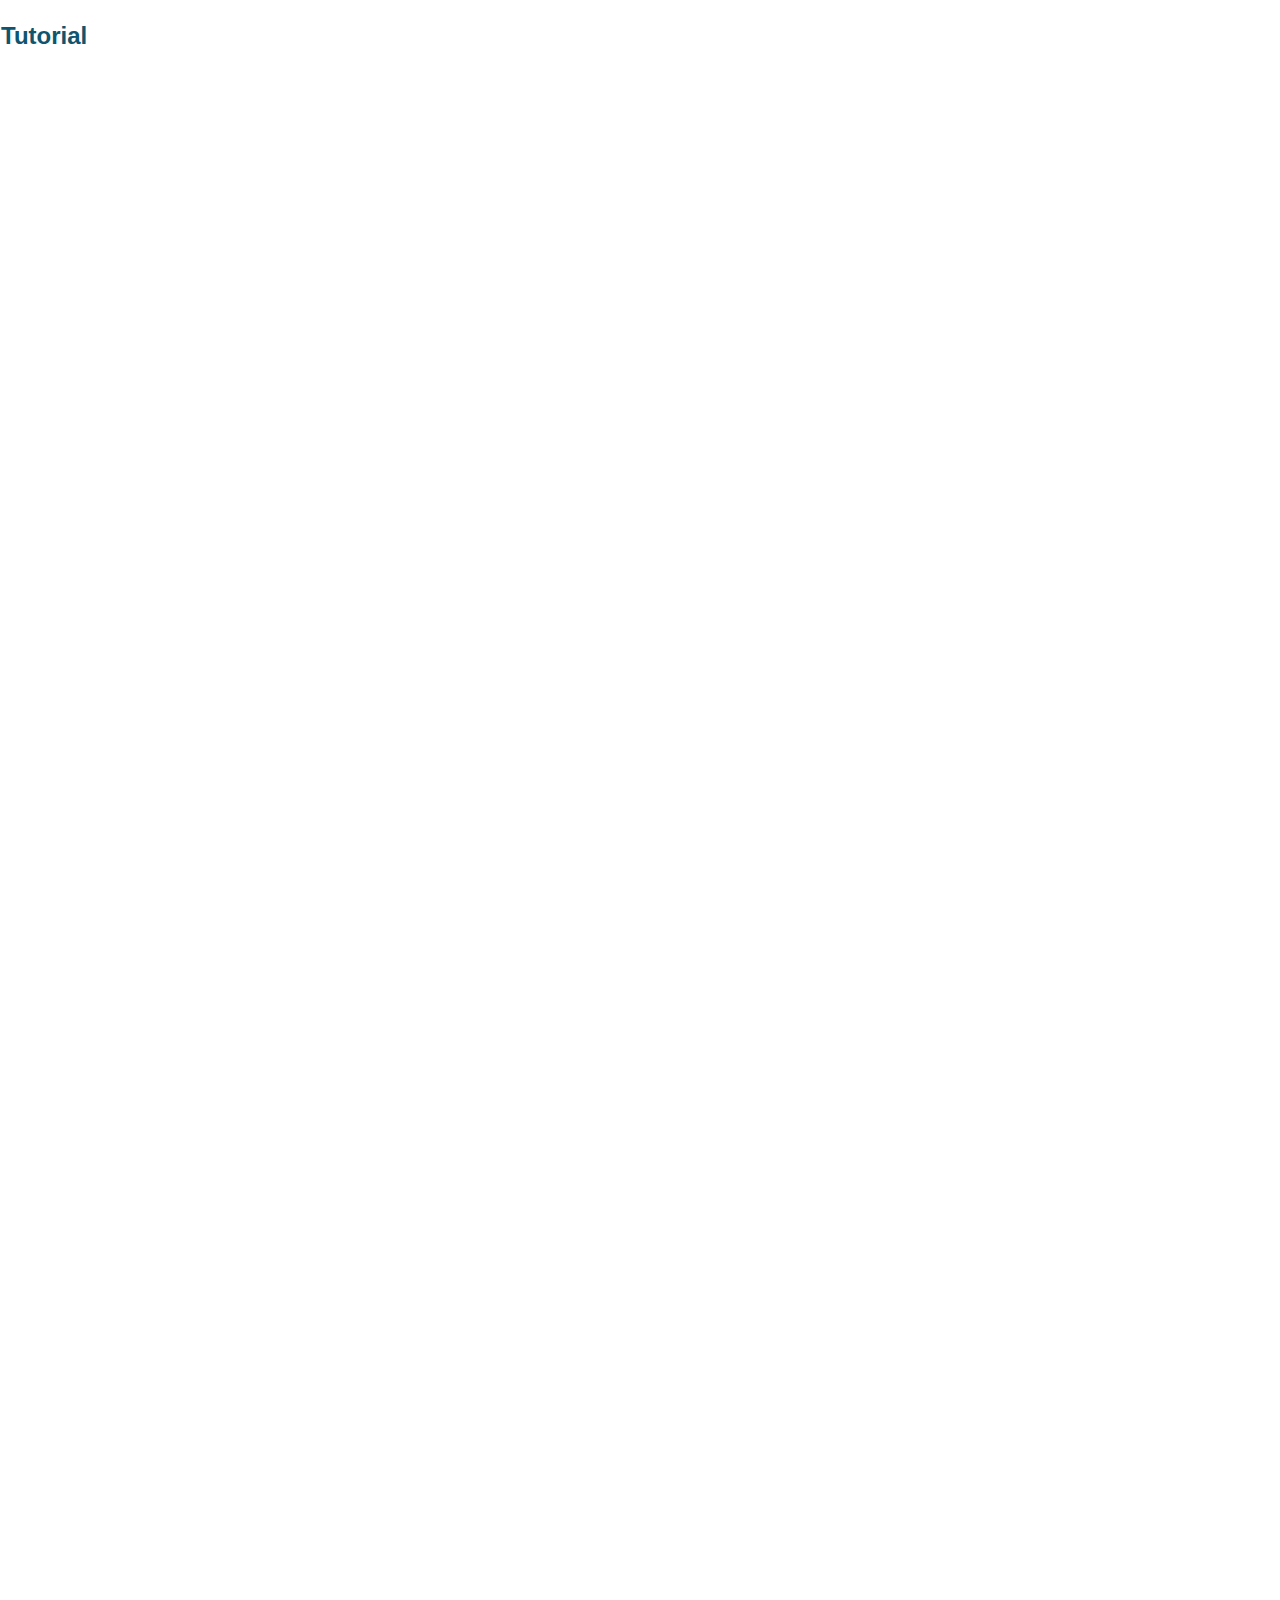
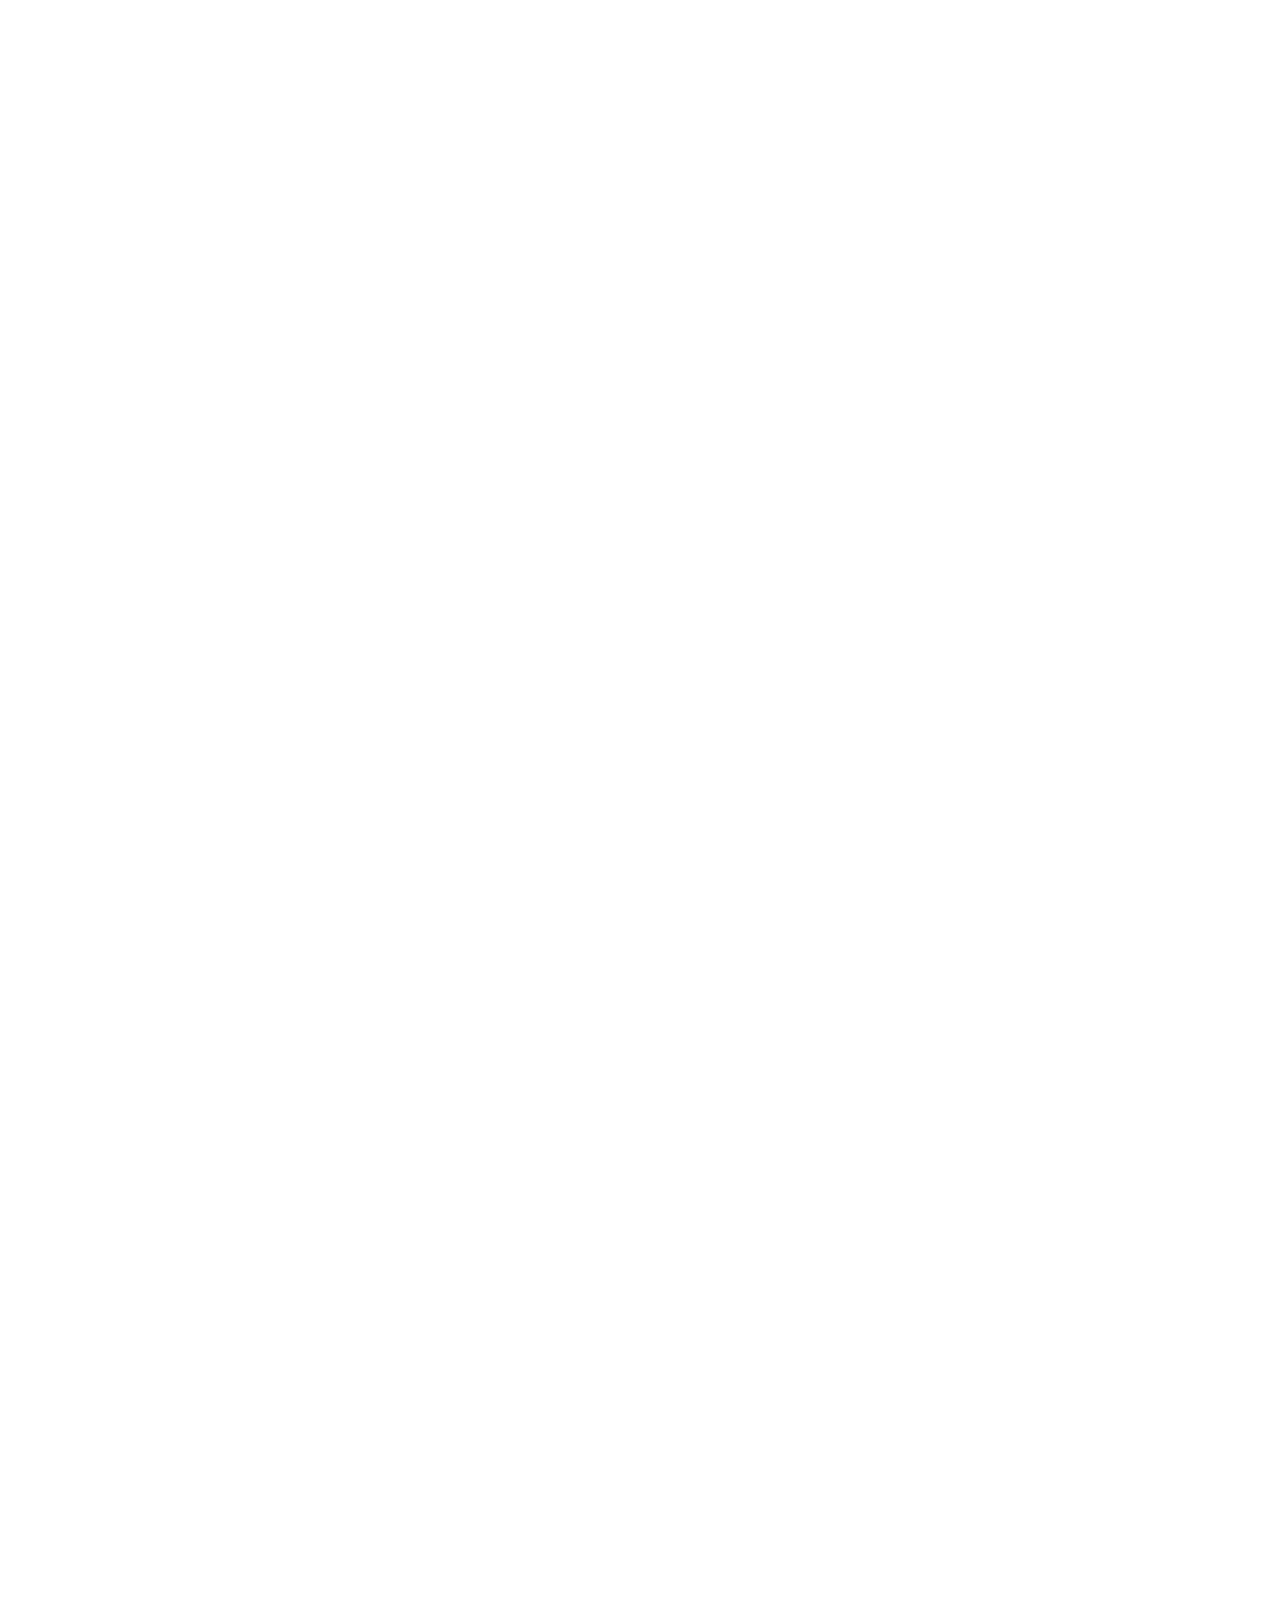
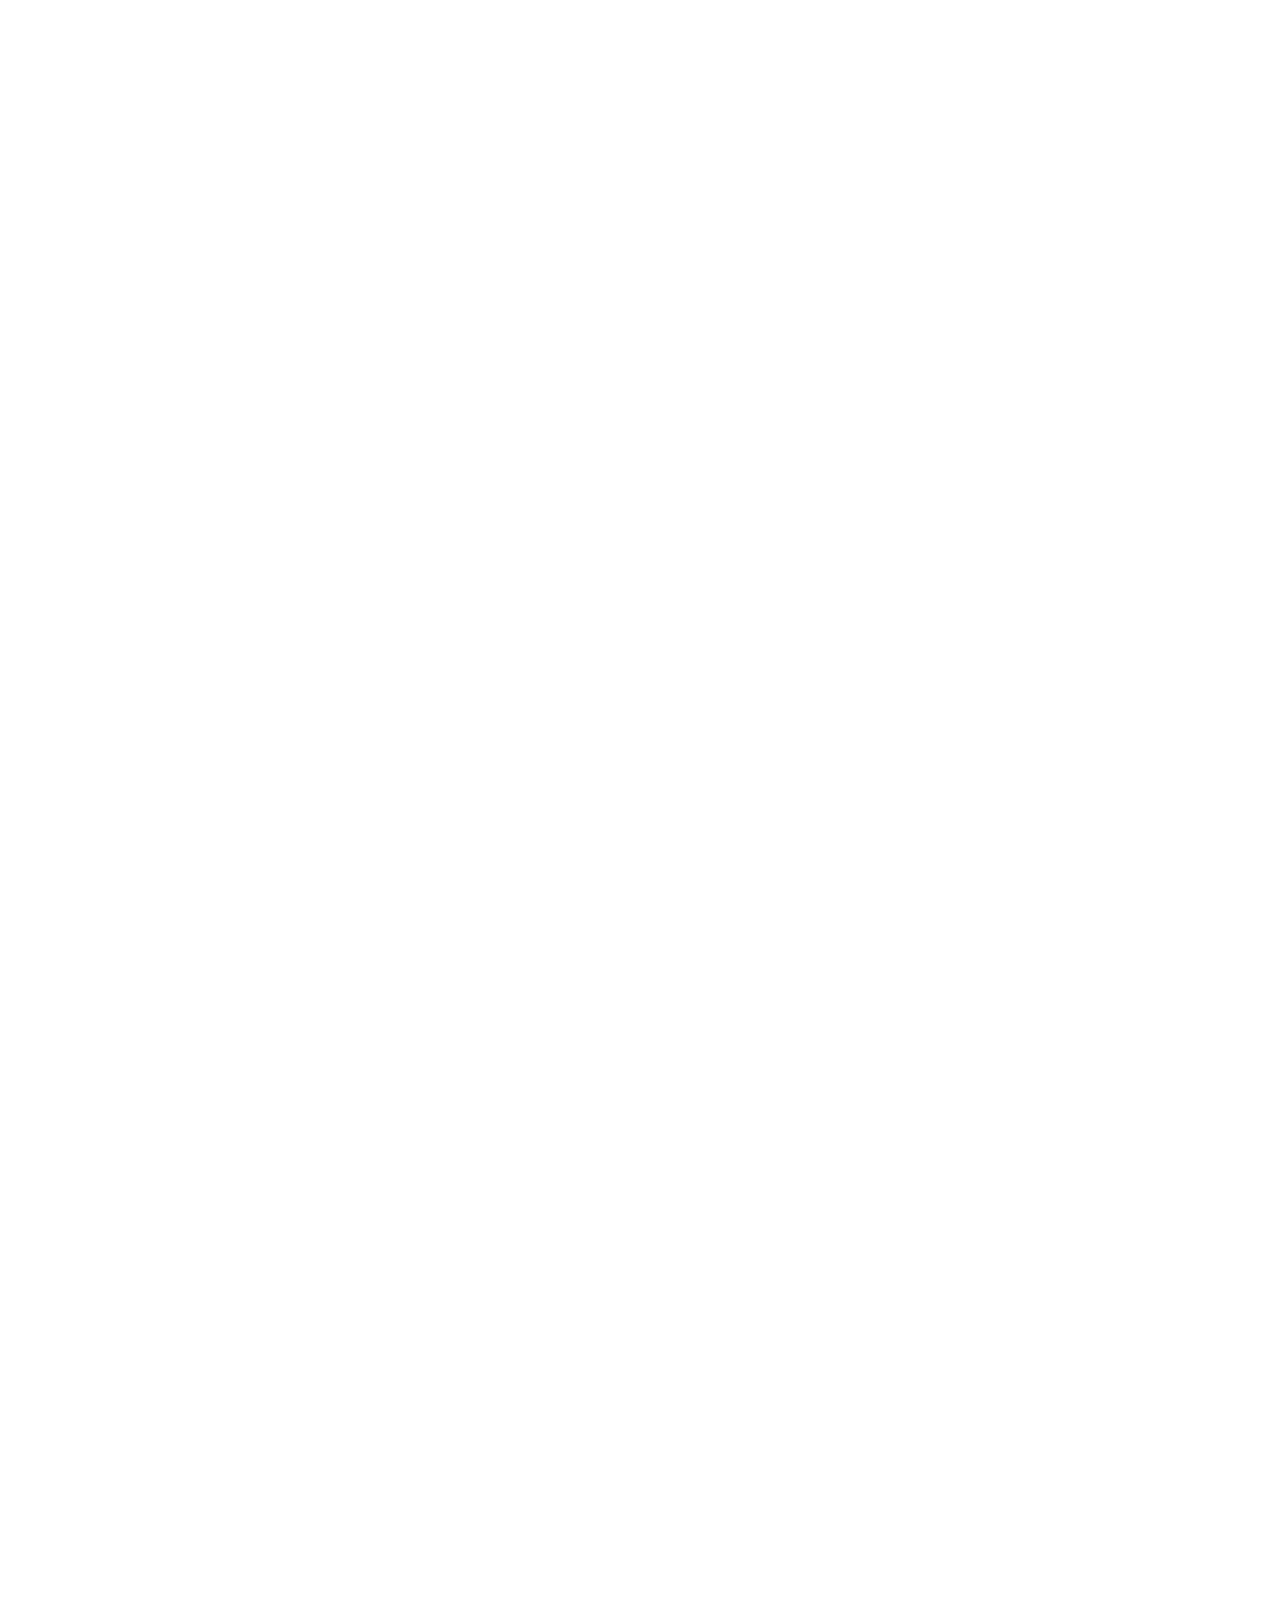
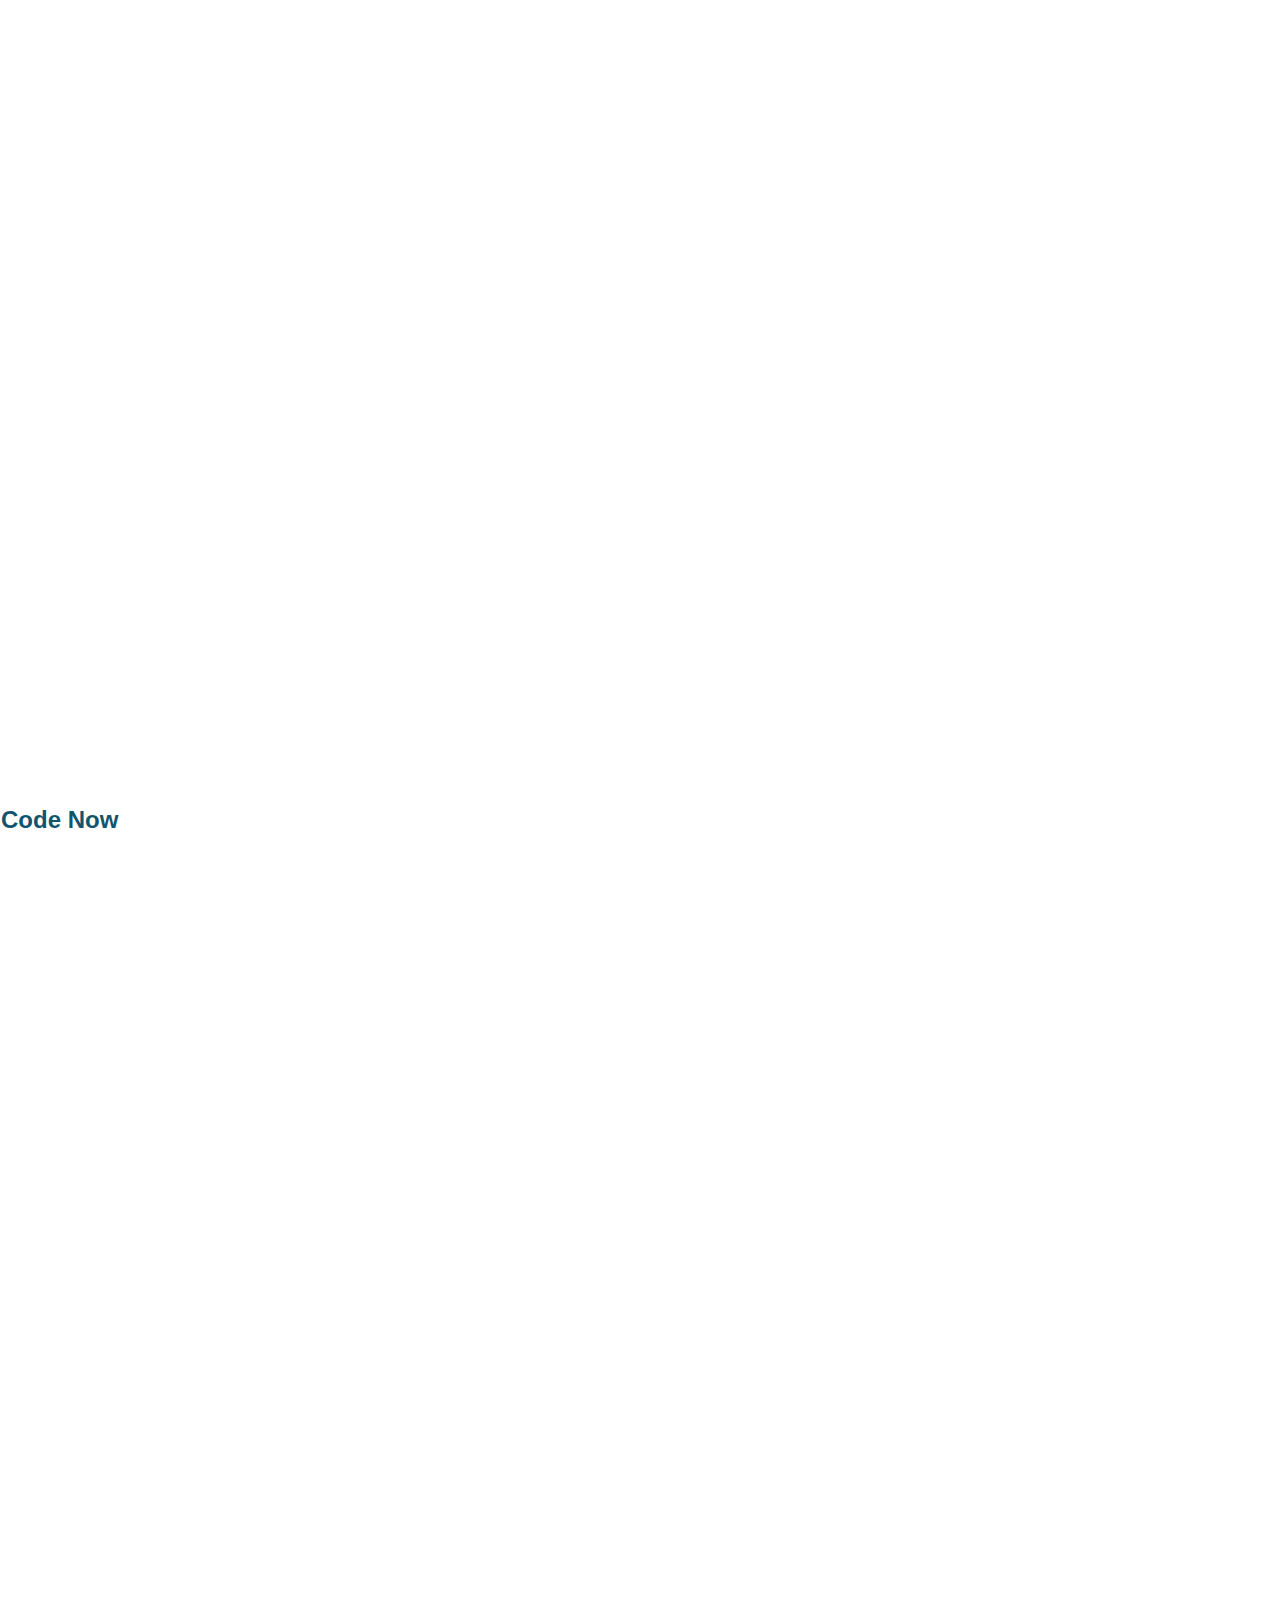
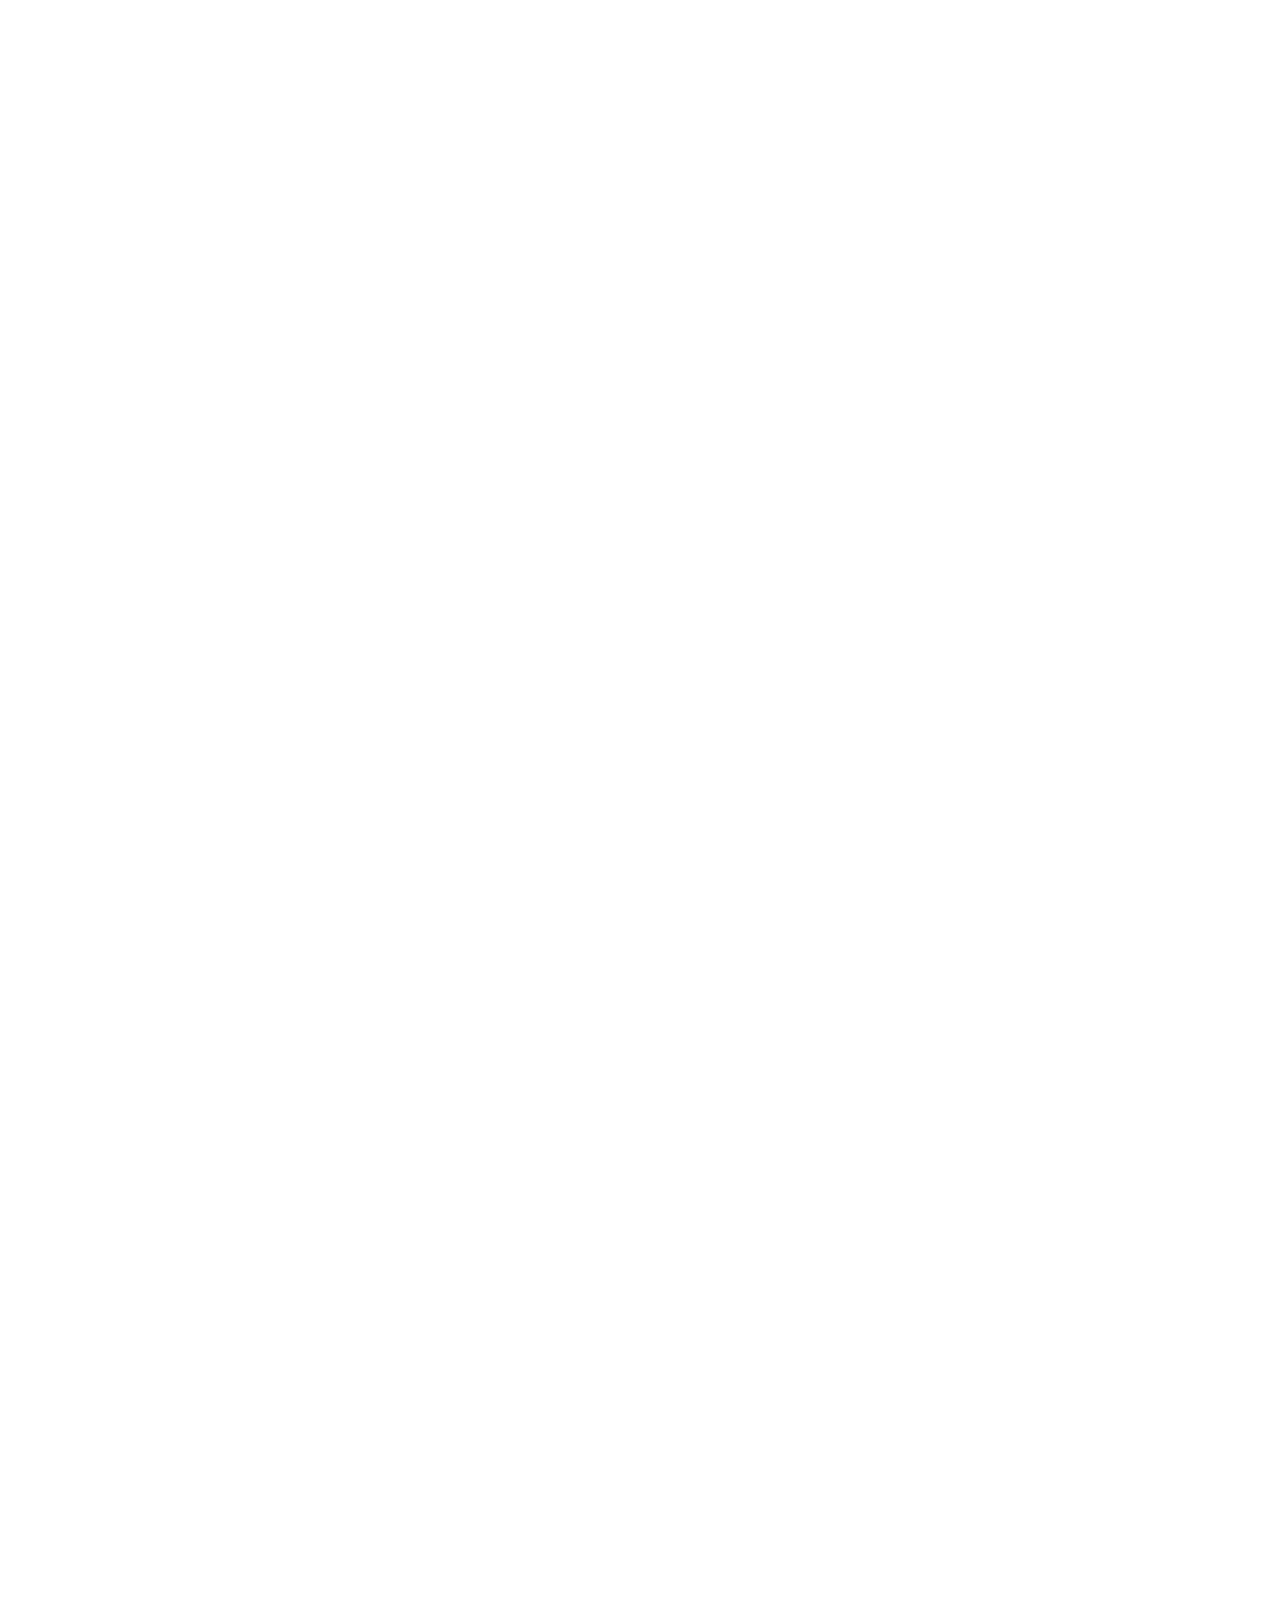
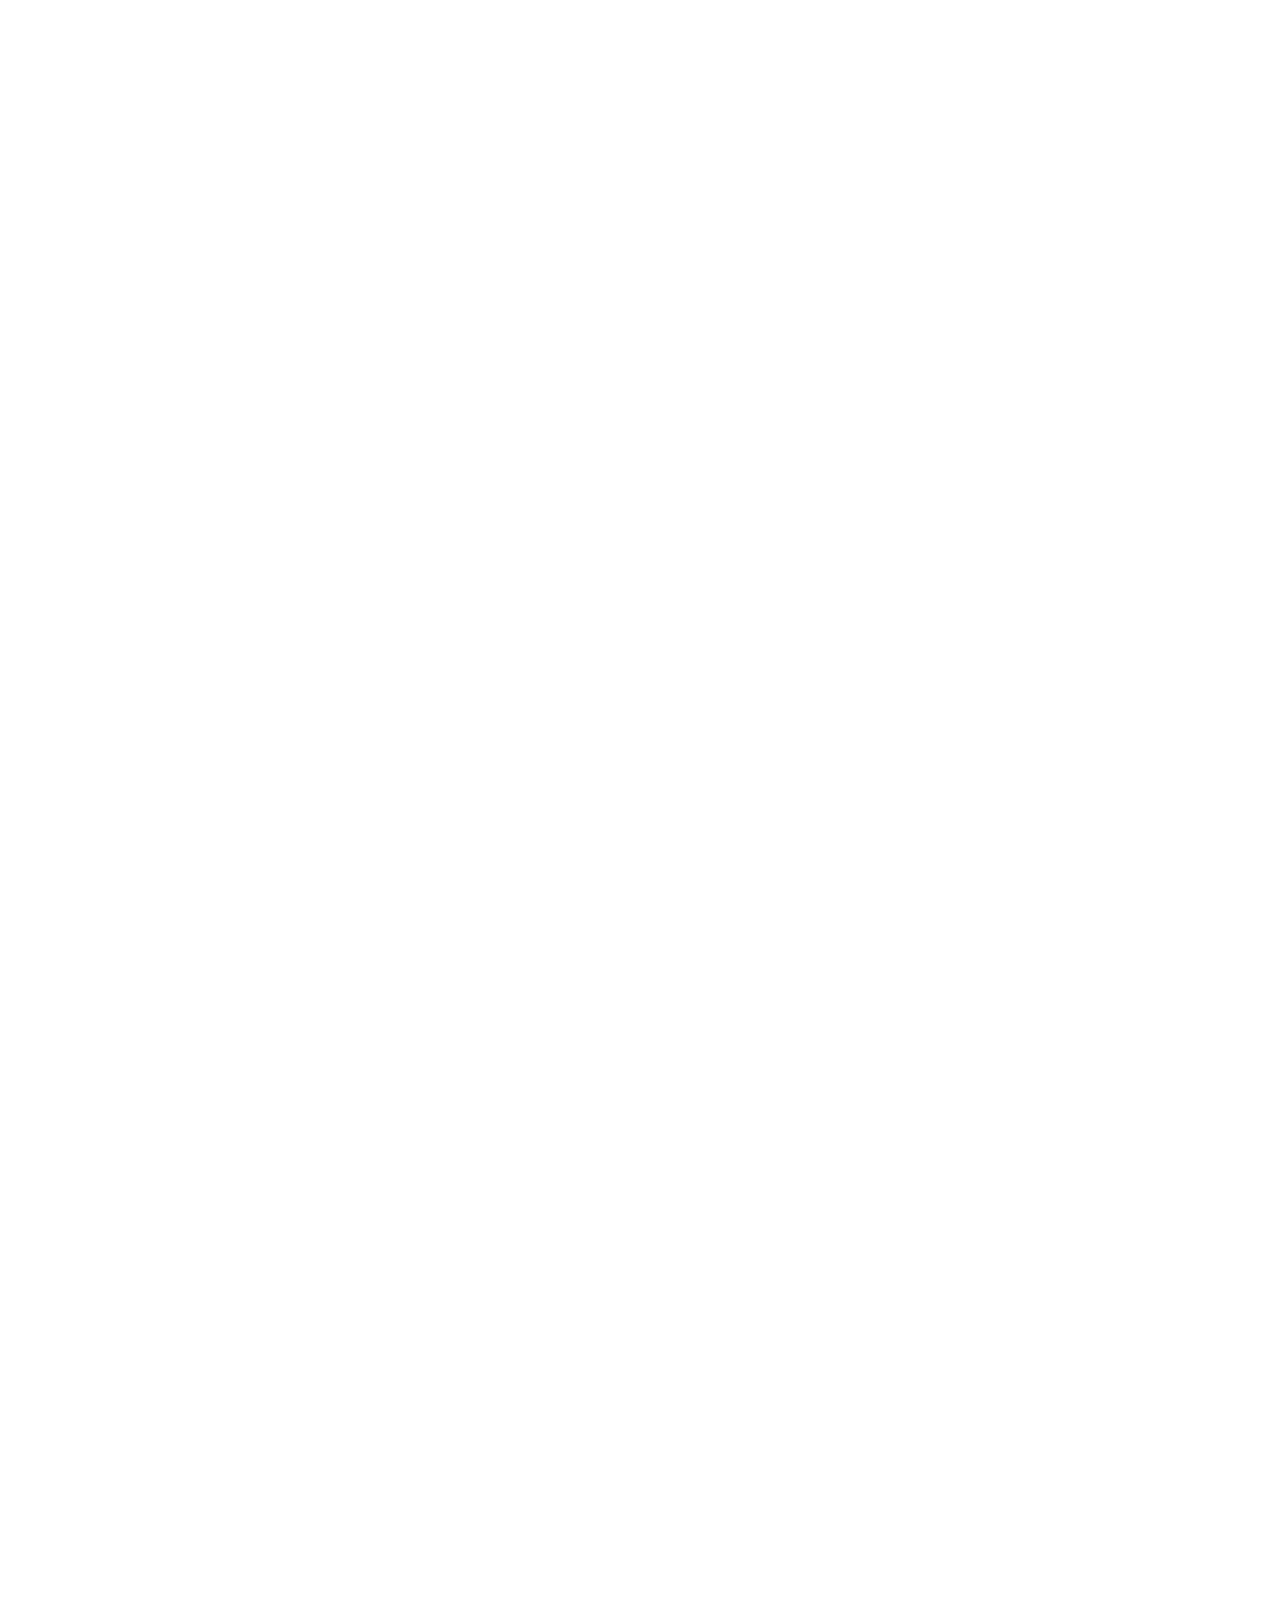
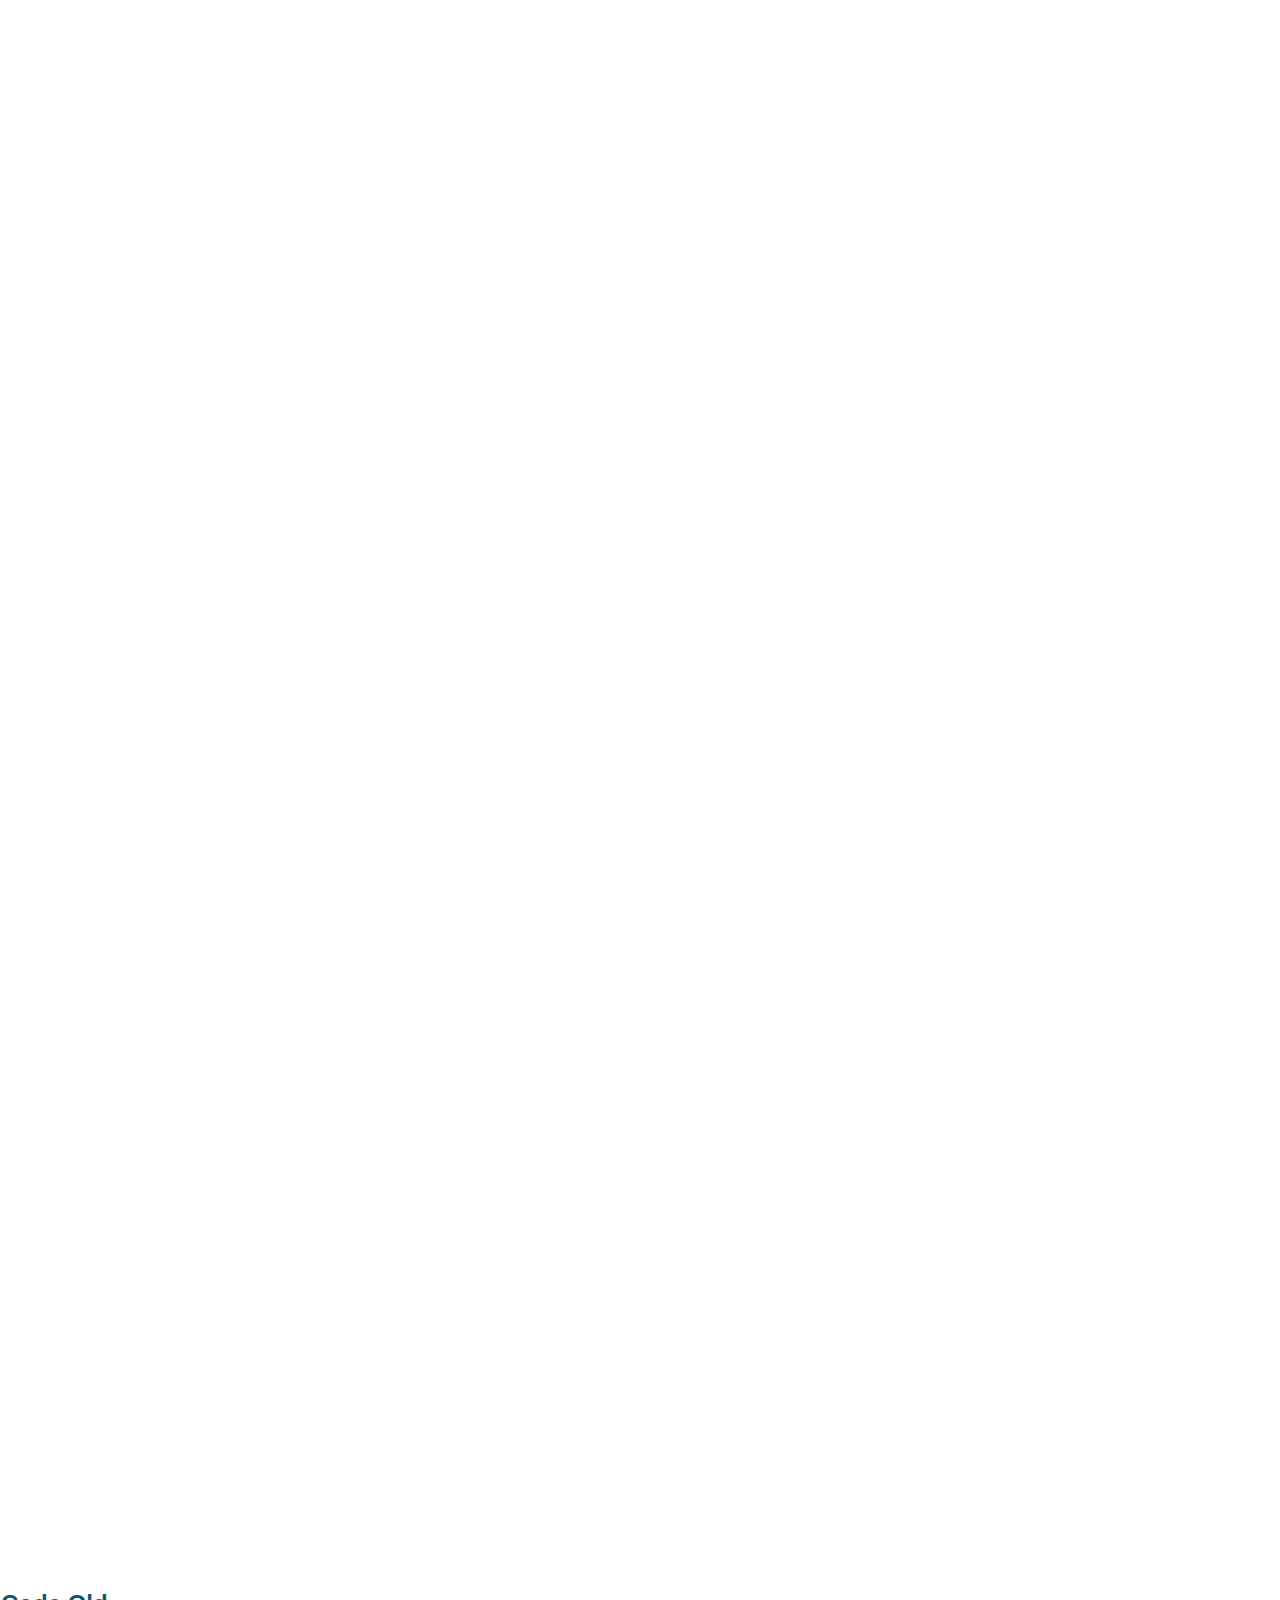
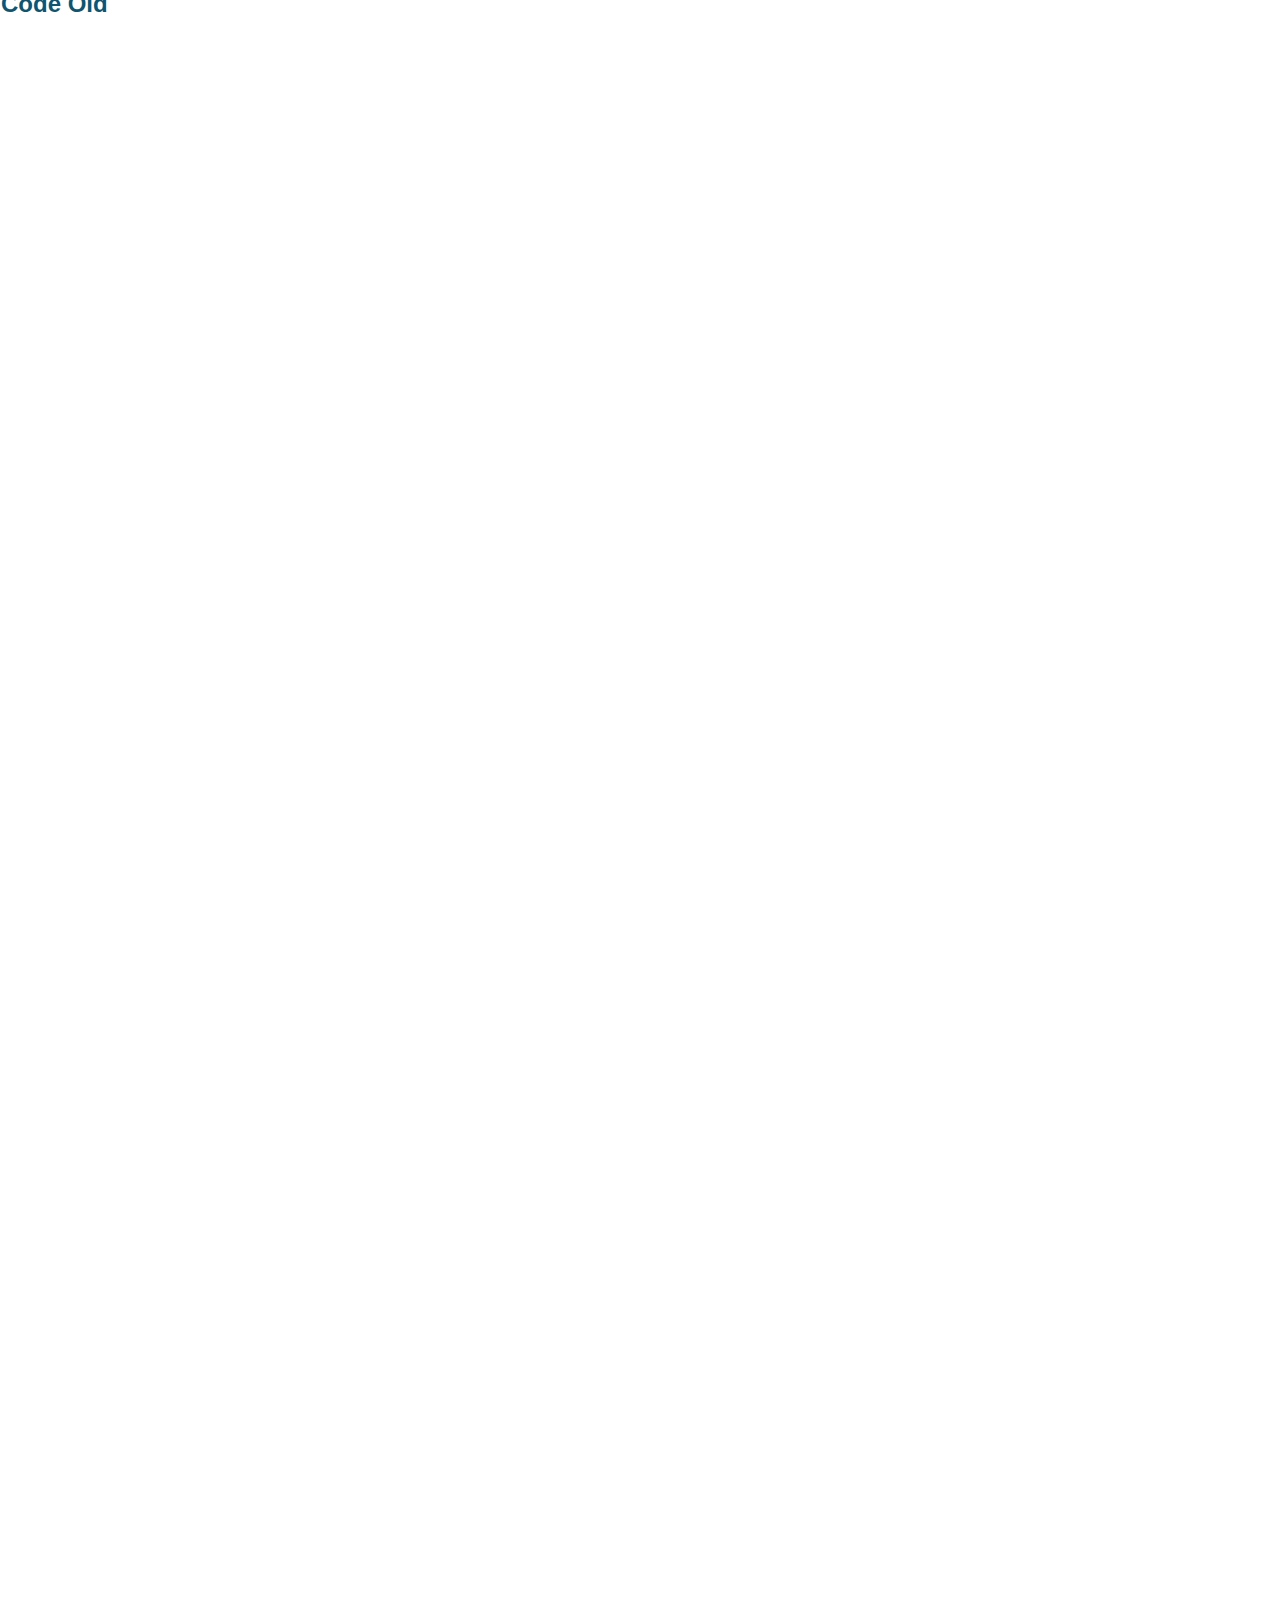
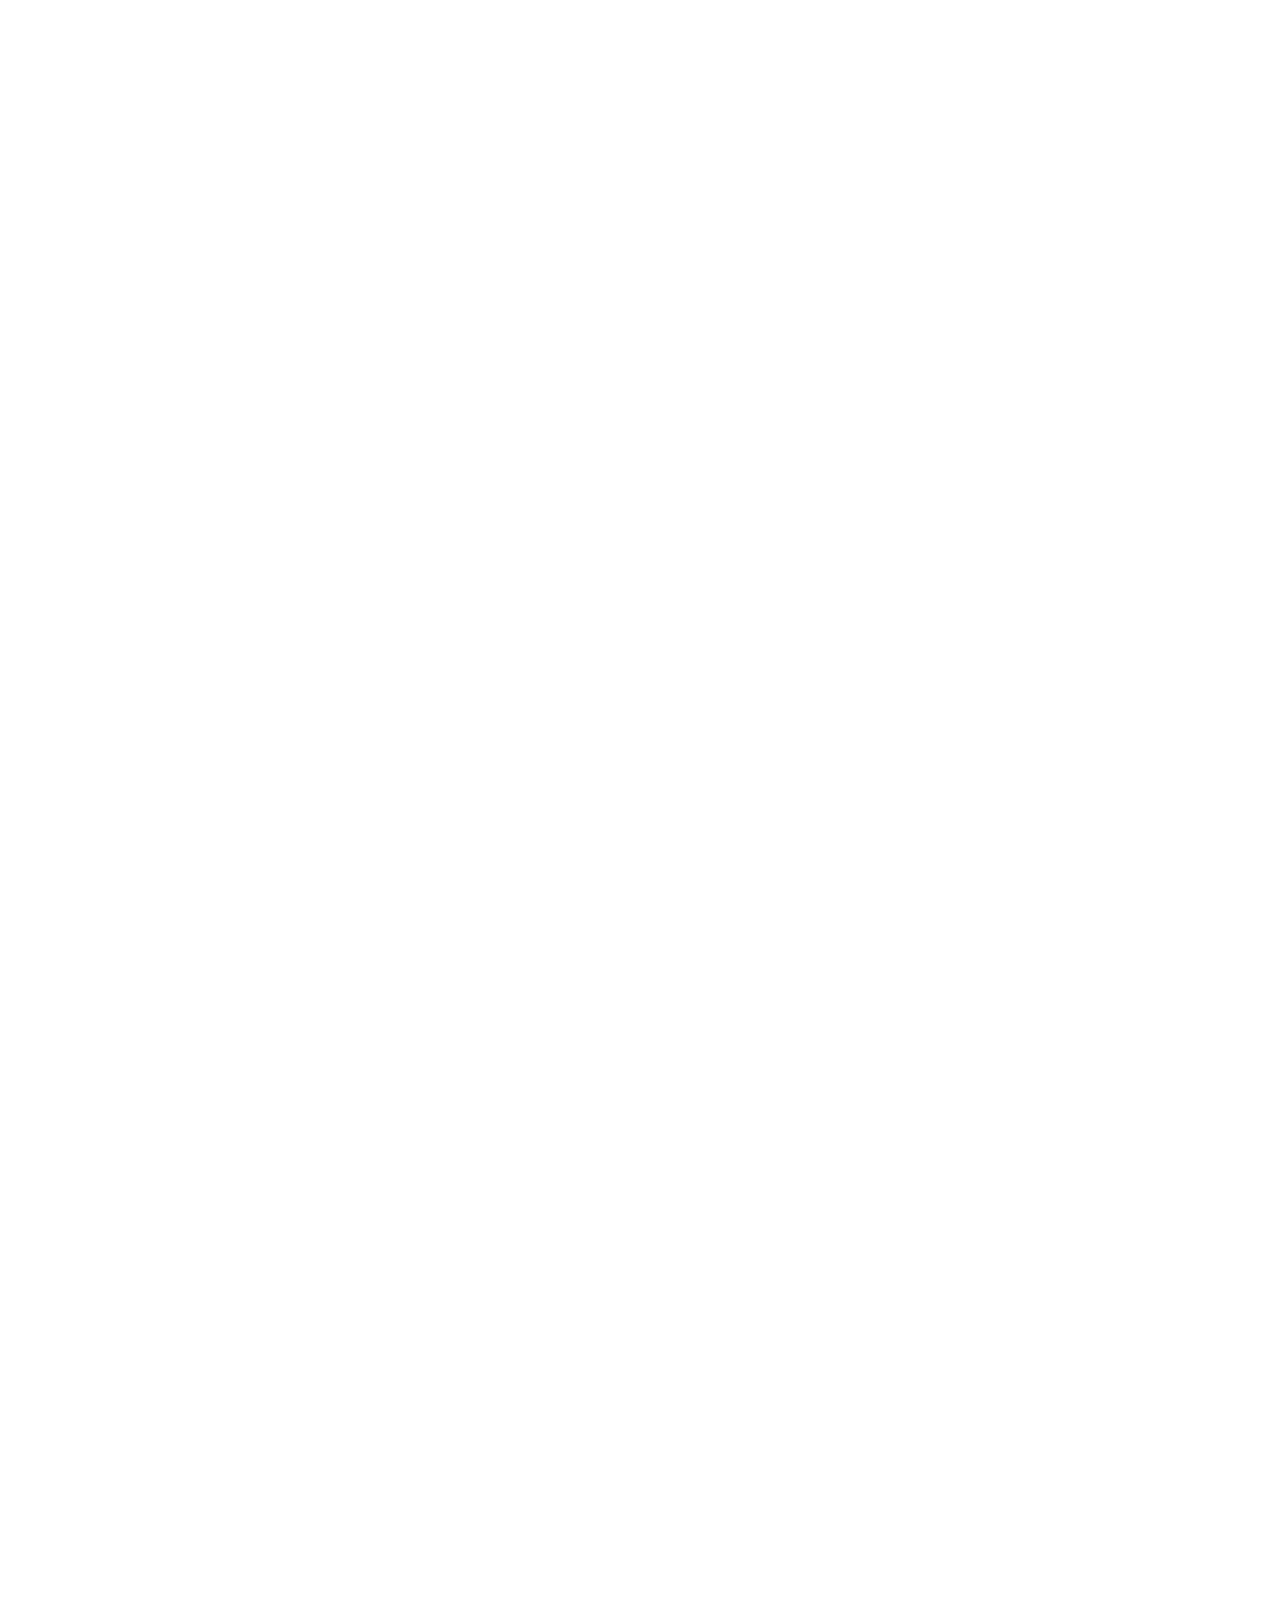
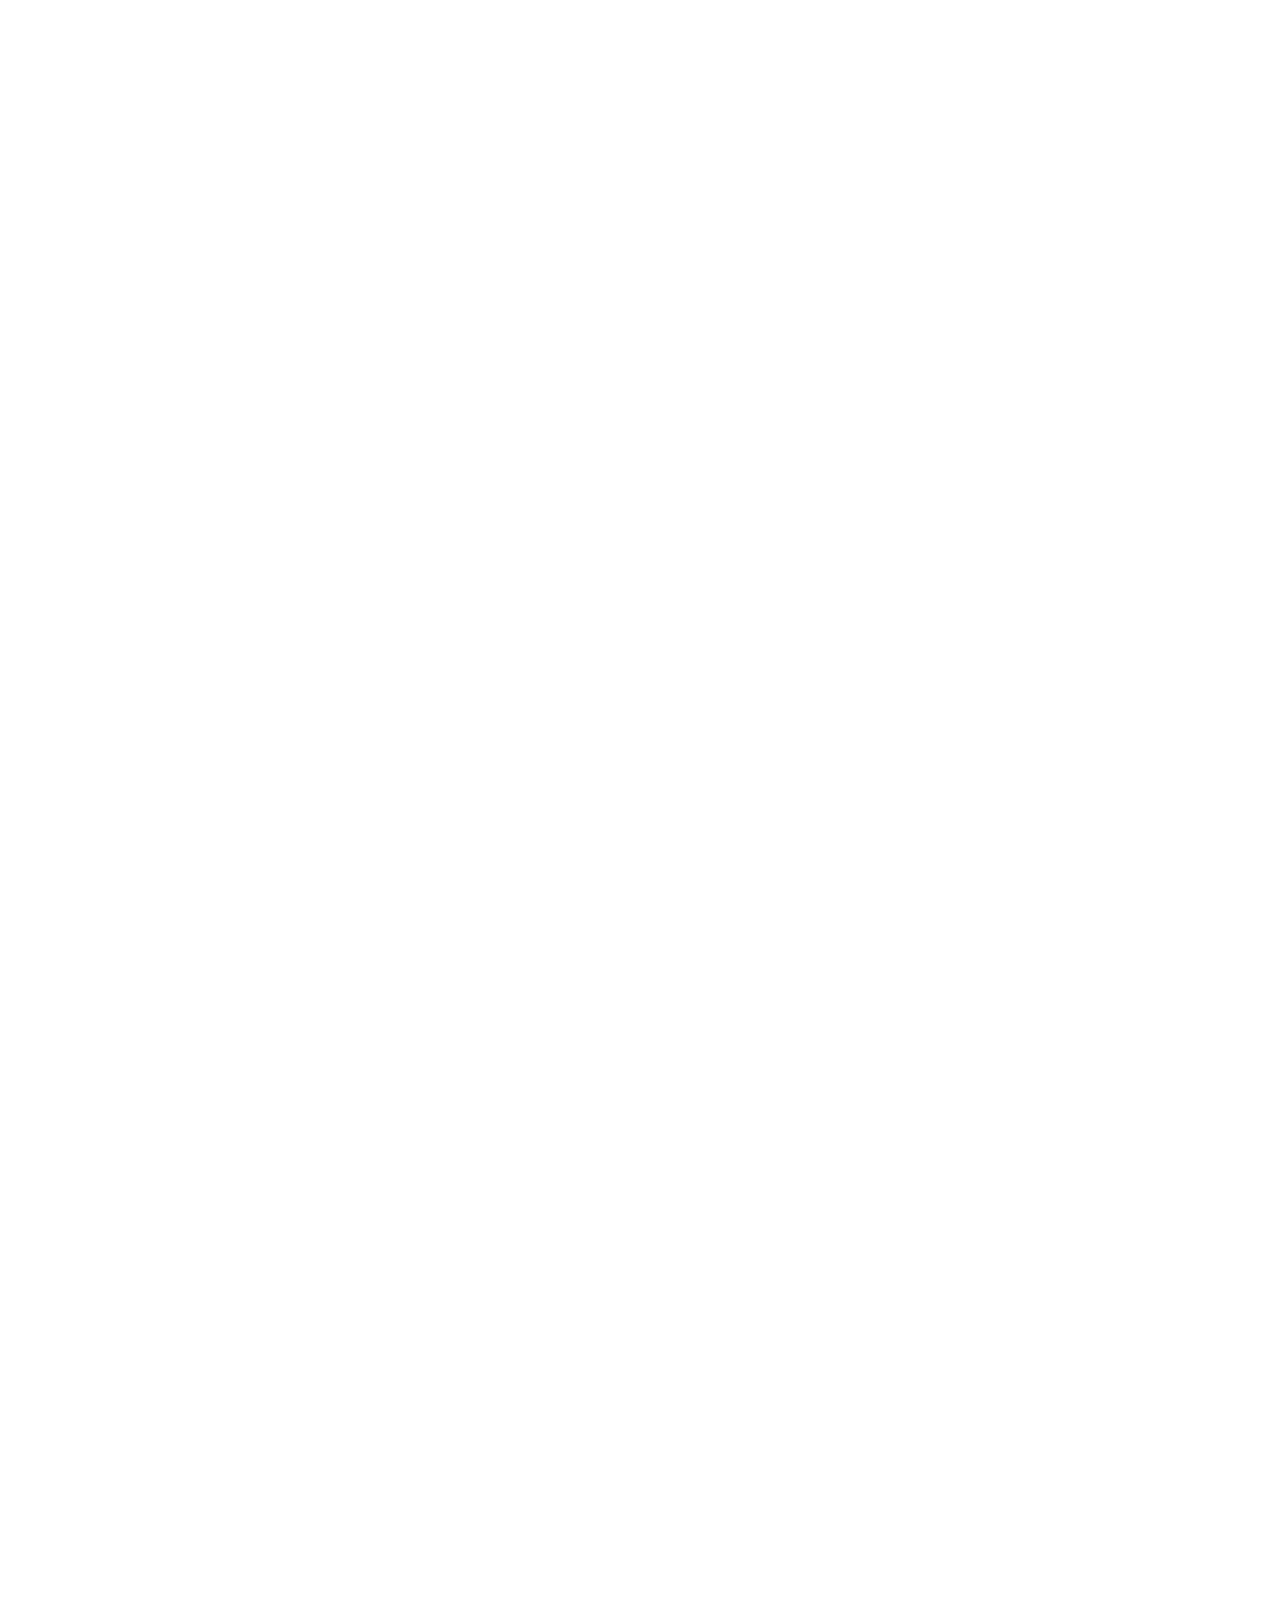
<file: src/index.html>
<!doctype html>
	<head>
		<title>Responsive Tabs Demo - Pete Love</title>
		<meta name="viewport" content="width=device-width, initial-scale=1.0">
		<link rel="stylesheet" href="css/responsive-tabs.css">
		<style type="text/css">

			/* Styles for demo page only - not required */

			body {
				background: #fff;
				color: #333;
				margin: 1px;
				font-family: Helvetica, Arial, sans-serif;
				line-height: 1.5em;
				
			}

			h1, h2 { margin: 1em 0 1.5em 0; color: #0f556f}
			.tabs h1, .tabs h2 { color: #333; margin-bottom: 1em;}
			.tabs ul, .tabs ol, .tabs p { margin-top:0; padding-top: 1em;}
			.tabs ul li, .tabs ol li { margin-bottom: 0.5em;}
			hgroup h2 { font-size: 1.1em; font-weight: normal; position: absolute; top: 16px; right:20px;}
			.content{
				height: 5500px;
			}
			
			
		</style>
	</head>
	<body>
	


		<div class="responsive-tabs" >
			<h2>Tutorial</h2>
			<div class="content">	
			</div>
			<h2>Code Now</h2>
			<div class="content">
			</div>
			<h2>Code Old</h2>
			<div class="content">
			</div>
		</div>

		
		<script src="http://www.jq22.com/jquery/jquery-1.10.2.js"></script>
		<script src="javascript/responsiveTabs.js"></script>
		<script>
		$(document).ready(function() {
			RESPONSIVEUI.responsiveTabs();
		})
		</script>
	</body>
</html>
</file>
<file: src/css/responsive-tabs.css>
/* REQUIRED for core functionality */

.responsive-tabs__heading { display: none;}
.responsive-tabs__list__item { display: inline; cursor:pointer;}


@media (max-width: 767px) {
	.responsive-tabs__list { display: none;}
	.responsive-tabs__heading { display: block; cursor: pointer; }
	.responsive-tabs__panel--closed-accordion-only { display: none;}
}

@media (min-width: 768px) {
	.responsive-tabs__panel--closed-accordion-only { display: block !important;}
}

/* END - Required for core functionality */


/* OPTIONAL - Basic Skin */

.responsive-tabs-wrapper { 
	clear: both;
	zoom: 1; 
}
/*.responsive-tabs-wrapper:before,
.responsive-tabs-wrapper:after {
    content: "";
    display: table;
} 
.responsive-tabs-wrapper:after {
    clear: both;
}*/

.responsive-tabs__heading:focus,
.responsive-tabs__list__item:focus { outline: 1px solid #ccc;  }

.responsive-tabs__heading--active:focus,
.responsive-tabs__list__item--active:focus { outline: none !important;}

.responsive-tabs__list { font-size: 1.2em; margin: 1em 0 0 0; padding: 0;border-bottom: 1px solid #ddd; padding-bottom:11px; line-height: 1em;position: fixed;width: 830px;margin-top: 13.3px}
.responsive-tabs__list__item { background:#76949B; padding: 10px 20px;   border-top-left-radius: 5px; border-top-right-radius: 5px;border: 1px solid #ddd;color:#fff }
.responsive-tabs__list__item:hover {background: #76949B }
.responsive-tabs__list__item--active, 
.responsive-tabs__list__item--active:hover {  background: #fff; border-bottom-color: #fff;color:#000;}

.responsive-tabs__panel { margin-bottom: 50px;border-right: 1px solid #ddd;border-left:1px solid #ddd;}

@media (max-width: 767px) {
	.responsive-tabs__heading { 
		padding: 0.5em; border-radius: 5px; border: 1px solid #ccc; box-shadow: 0px 2px 3px rgba(0,0,0,0.4);
		background: #ddd;
		position: relative;
	}

	.responsive-tabs__heading:after {
		content:"";
		display: block;
		position: absolute;
		right: 20px;
		top: 40%;
		width: 0; 
		height: 0; 
		border-left: 10px solid transparent;
		border-right: 10px solid transparent;
		border-top: 10px solid #000;
	}
	.responsive-tabs__heading:hover,
	.responsive-tabs__heading--active:hover { background-color: #efefef}
	.responsive-tabs__heading--active { background: #fff;}
	.responsive-tabs__heading--active:after {
		border-bottom: 10px solid #000;
		border-top:0;
	 }
}

/* END - Optional - Basic Skin */
</file>
